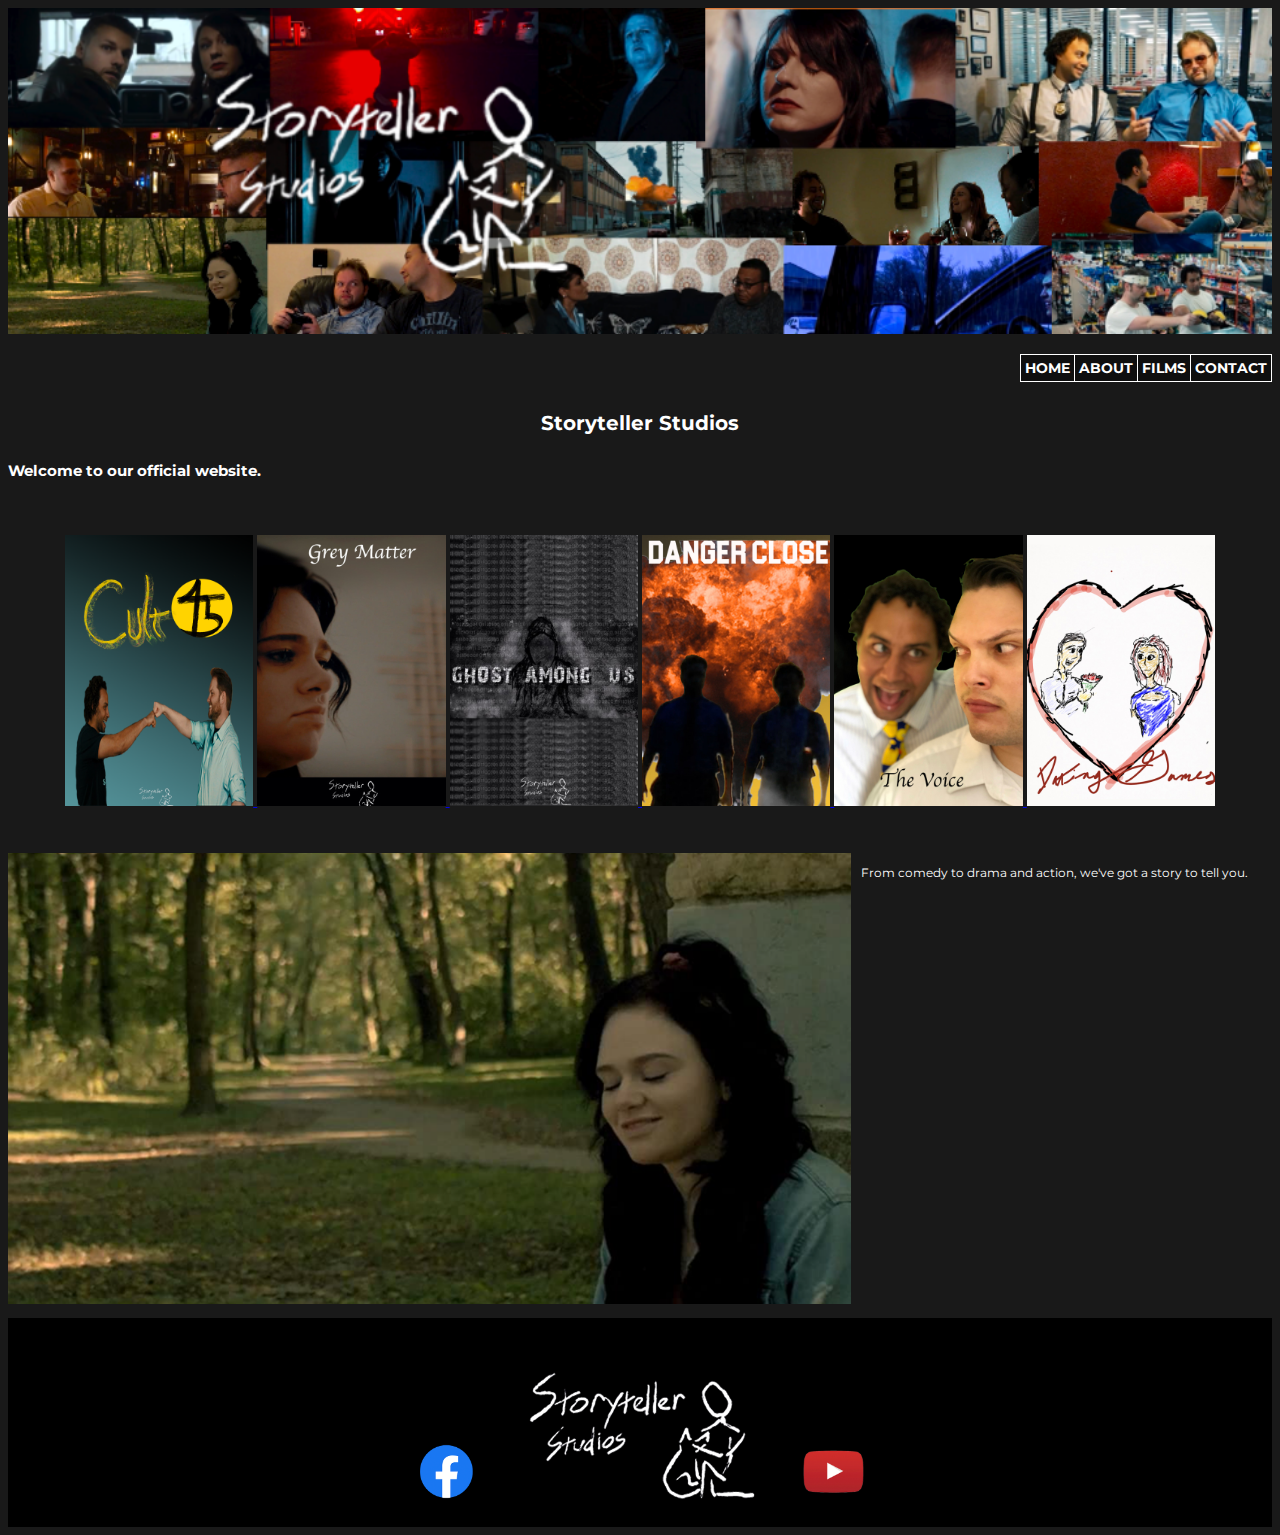
<file: index.html>
<!DOCTYPE html>
<html lang="en" dir="ltr">

  <head>
    <!-- CSS-->
    <link rel="stylesheet" href="css/style.css" />
    <!-- CSS-->
    <!-- JAVASCRIPT-->
  <script></script></script>
  <!-- JAVASCRIPT-->

    <title>Storyteller Studios</title>
    <link rel="shortcut icon" type="image/jpg" href="media/favicon_io/favicon.ico"/>

    <meta charset="UTF-8" />
    <meta name="description" content="official storyteller studios website" />
    <meta name="keywords" content="storyteller, storyteller studios, film, movies" />
    <meta name="author" content="Kurt Reynolds" />
    <meta name="viewport" content="width=device-width, initial-scale=1.0" />
    <style>
      @import url('https://fonts.googleapis.com/css2?family=Montserrat:wght@200&display=swap');
    </style>

  </head>


  <body>

    <div id="grid-container">

     <div class="banner">
      <img class="top-banner" src="media/common/banner.png" alt="storyteller-banner-logo">
     </div>

     <div class="nav-menu">
      <ul>
        <li><a href="index.html">Home</a></li>
        <li><a href="pages/about.html">About</a></li>
        <li><a href="pages/films.html">Films</a></li>
        <li><a href="pages/contact.html">Contact</a></li>
      </ul>
     </div>

     <div class="page-id">
       <h1>Storyteller Studios</h1>
     </div>

     <div class="intro-text">
       <h2>Welcome to our official website.</h2>
     </div>

     <div class="film-covers">
      <a href="https://youtu.be/iOOBBmYQePA" target="_blank"><img class="cover-image" src="media/filmCovers/coverCult45.png" alt="movie-cover-cult-45"> 
      <a href="https://youtu.be/V40cWzIvce0" target="_blank"> <img class="cover-image" src="media/filmCovers/coverGreyMatter.jpg" alt="movie-cover-grey-matter"> </a>
      <a href="https://youtu.be/BNfjS1R8FBQ" target="_blank"><img class="cover-image" src="media/filmCovers/coverGhostAmongUs.jpg" alt="movie-cover-ghost-among-us"> </a>
      <a href="https://youtu.be/HfQrUUEEdiw" target="_blank"><img class="cover-image" src="media/filmCovers/coverDangerClose.jpg" alt="movie-cover-the-voice"> </a>
      <a href="https://youtu.be/7DCV7BeZjys" target="_blank"><img class="cover-image" src="media/filmCovers/coverTheVoice.jpg" alt="movie-cover-the-voice"> </a>
      <a href="https://youtu.be/PnvhQieRU4Y" target="_blank"><img class="cover-image" src="media//filmCovers/coverDatingGames.jpg" alt="movie-cover-dating-games"> </a>
     </div>

    <!--IMAGE SLIDER-->
      <div id="slider">
        <div class="img-box">
            <img class="slider-images" src="media/stills/grey-park.png" alt="grey-matter-still">
            <img class="slider-images" src="media//stills/ghost-jeep.png" alt="ghost-jeep">
            <img class="slider-images" src="media/stills/ghost-creator.png"alt="ghost-creator">
            <img class="slider-images" src="media//stills/grey-ambulance.png" alt="grey-ambulance">
            <img class="slider-images" src="media/stills/grey-park.png" alt="grey-park">
          </div>
      </div>
    <!--IMAGE SLIDER-->

  <div class="text-box-1">
    <p>From comedy to drama and action, we've got a story to tell you.</p>
  </div>

  </div>

  <footer>
    <div class="footer-area">
      <a href="https://www.facebook.com/storytellerstudiofilms" target="_blank"><img class="FaceBookIcon" src="media//icons/facebookicon400x325.png" alt="facebook-icon"></a>
      <img class="footer-image" src="media//icons/storytellericon400x325.png" alt="storyteller-logo">
      <a href="https://www.youtube.com/channel/UCLtX0Tm09hqLqae6LgRzziQ" target="_blank"><img class="YouTubeIcon" src="media/icons/youtubeicon400x325.png" alt="youtube-icon"></a>
  </div>
  </footer>



  </body>
  </html>
</file>
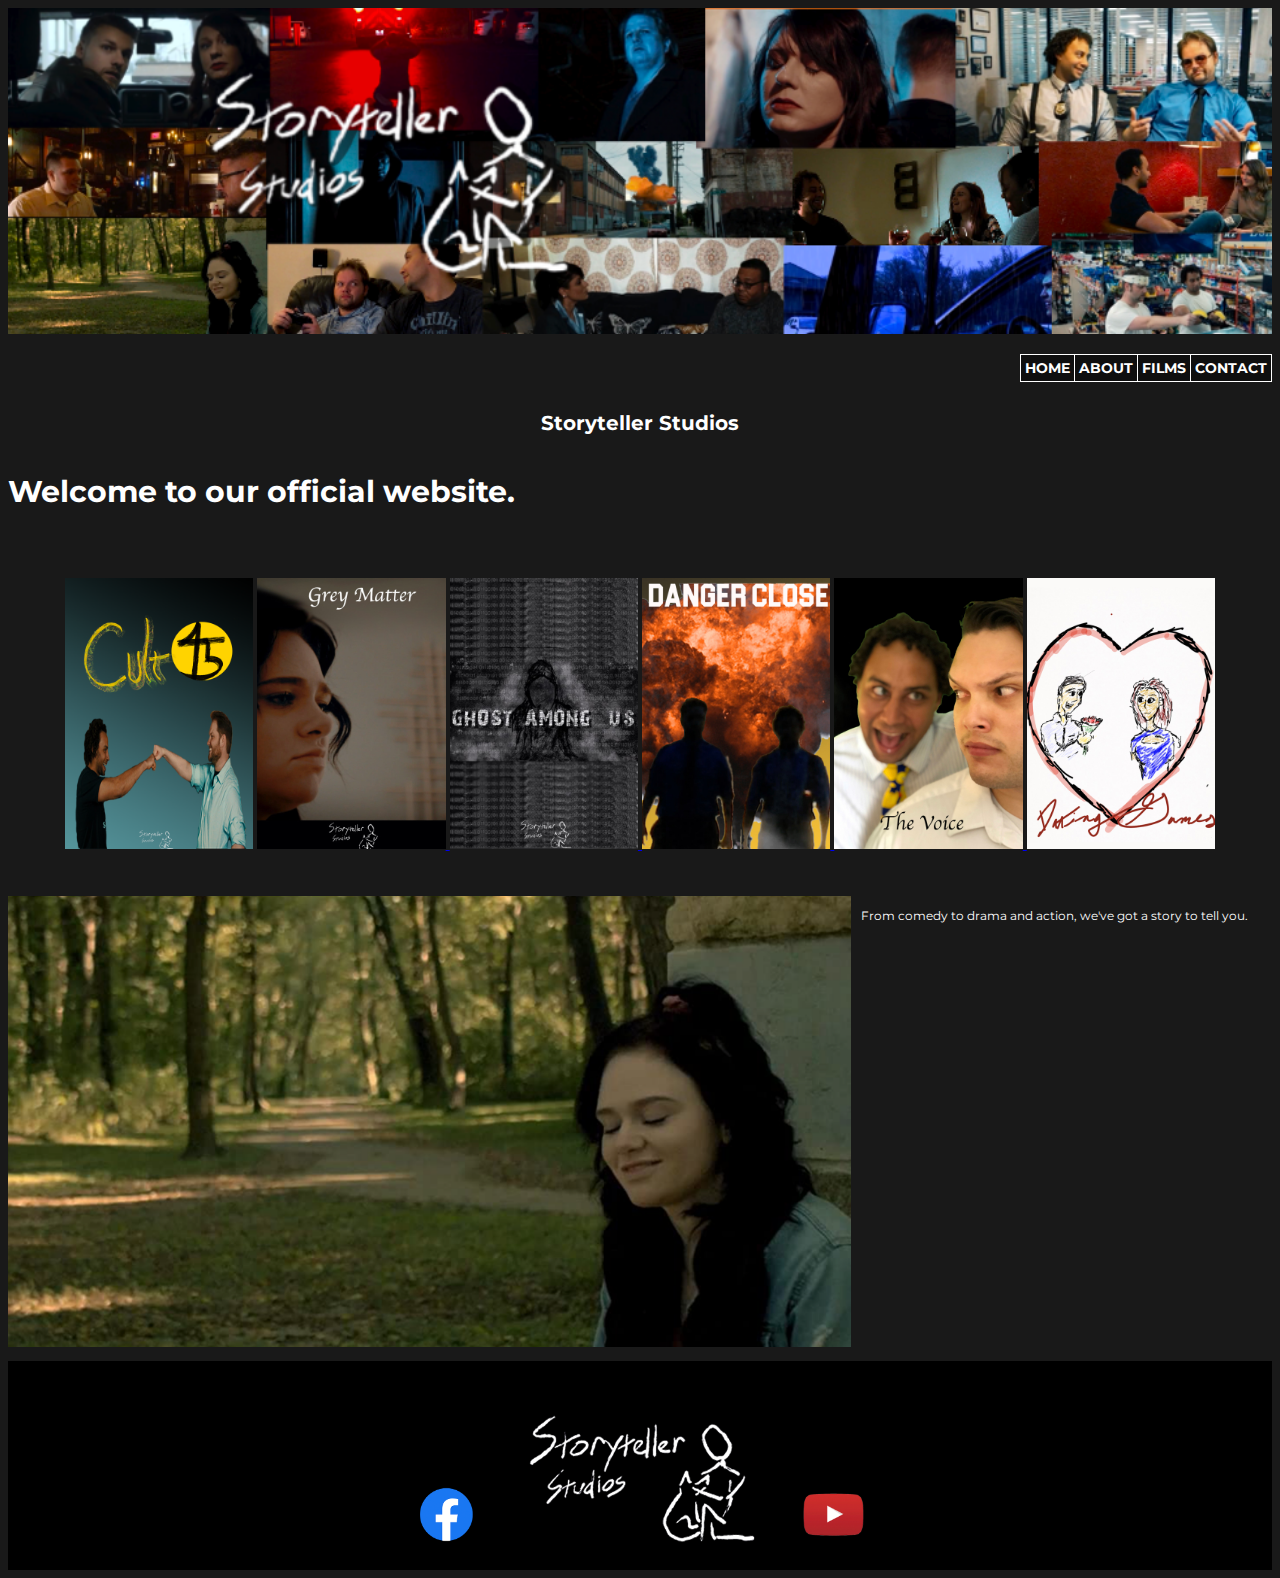
<file: indexPractice.html>
<!DOCTYPE html>
<html lang="en" dir="ltr">

  <head>
    <!-- CSS-->
    <link rel="stylesheet" href="../css/stylePractice.css" />
    <!-- CSS-->
    <!-- JAVASCRIPT-->
  <script></script></script>
  <!-- JAVASCRIPT-->

    <title>Storyteller Studios</title>

    <meta charset="UTF-8" />
    <meta name="description" content="official storyteller studios website" />
    <meta name="keywords" content="storyteller, storyteller studios, film, movies" />
    <meta name="author" content="Kurt Reynolds" />
    <meta name="viewport" content="width=device-width, initial-scale=1.0" />
    <style>
      @import url('https://fonts.googleapis.com/css2?family=Montserrat:wght@200&display=swap');
    </style>

  </head>


<body>

  <div id="grid-container">
  
   <div class="banner">
    <img class="top-banner" src="media/common/banner.png" alt="storyteller-banner-logo">
   </div>

   <div class="nav-menu">
    <ul>
      <li><a href="index.html">Home</a></li>  
      <li><a href="pages/about.html">About</a></li>  
      <li><a href="pages/films.html">Films</a></li>
      <li><a href="pages/contact.html">Contact</a></li>  
    </ul>
   </div>

   <div class="page-id">
     <h1>Storyteller Studios</h1>
   </div>

   <div class="intro-text">
     <h2>Welcome to our official website.</h2>
   </div>

   <div class="film-covers">
    <img class="cover-image" src="media/filmCovers/coverCult45.png" alt="movie-cover-cult-45">
    <a href="https://youtu.be/V40cWzIvce0" target="_blank"> <img class="cover-image" src="media/filmCovers/coverGreyMatter.jpg" alt="movie-cover-grey-matter"> </a>
    <a href="https://youtu.be/BNfjS1R8FBQ" target="_blank"><img class="cover-image" src="media/filmCovers/coverGhostAmongUs.jpg" alt="movie-cover-ghost-among-us"> </a>
    <a href="https://youtu.be/HfQrUUEEdiw" target="_blank"><img class="cover-image" src="media/filmCovers/coverDangerClose.jpg" alt="movie-cover-the-voice"> </a>
    <a href="https://youtu.be/7DCV7BeZjys" target="_blank"><img class="cover-image" src="media/filmCovers/coverTheVoice.jpg" alt="movie-cover-the-voice"> </a>
    <a href="https://youtu.be/PnvhQieRU4Y" target="_blank"><img class="cover-image" src="media//filmCovers/coverDatingGames.jpg" alt="movie-cover-dating-games"> </a>
   </div>

  <!--IMAGE SLIDER-->
    <div id="slider">
      <div class="img-box">
          <img class="slider-images" src="media/stills/grey-park.png" alt="grey-matter-still">
          <img class="slider-images" src="media//stills/ghost-jeep.png" alt="ghost-jeep">
          <img class="slider-images" src="media/stills/ghost-creator.png"alt="ghost-creator">
          <img class="slider-images" src="media//stills/grey-ambulance.png" alt="grey-ambulance">
          <img class="slider-images" src="media/stills/grey-park.png" alt="grey-park">
        </div>
    </div>
  <!--IMAGE SLIDER-->

<div class="text-box-1">
  <p>From comedy to drama and action, we've got a story to tell you.</p>
</div>

</div>

<footer>
  <div class="footer-area">
    <a href="https://www.facebook.com/storytellerstudiofilms" target="_blank"><img class="FaceBookIcon" src="media//icons/facebookicon400x325.png" alt="facebook-icon"></a>
    <img class="footer-image" src="media//icons/storytellericon400x325.png" alt="storyteller-logo">
    <a href="https://www.youtube.com/channel/UCLtX0Tm09hqLqae6LgRzziQ" target="_blank"><img class="YouTubeIcon" src="media/icons/youtubeicon400x325.png" alt="youtube-icon"></a>
</div>
</footer>



</body>
</html>
</file>
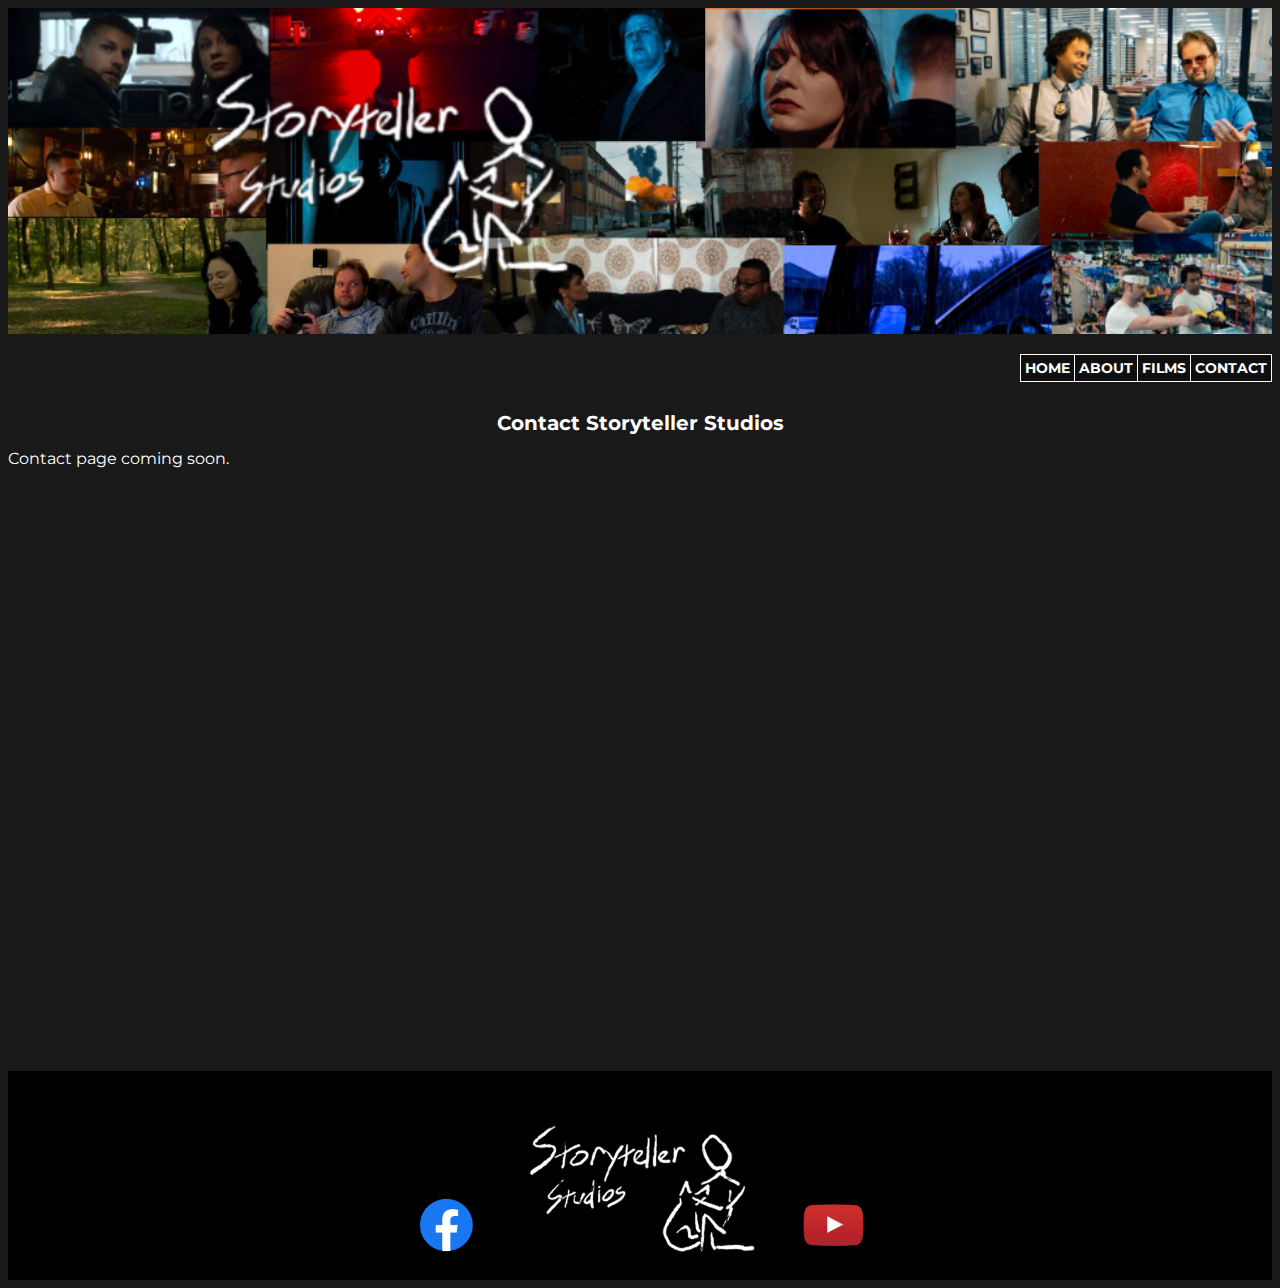
<file: pages/contact.html>
<!DOCTYPE html>
<html lang="en" dir="ltr">

  <head>
    <!-- CSS-->
    <link rel="stylesheet" href="../css/style.css" />
    <!-- CSS-->
    <!-- JAVASCRIPT-->
  <script></script></script>
  <!-- JAVASCRIPT-->

    <title></title>

    <meta charset="UTF-8" />
    <meta name="description" content="official storyteller studios website" />
    <meta name="keywords" content="storyteller, storyteller studios, film, movies" />
    <meta name="author" content="Kurt Reynolds" />
    <meta name="viewport" content="width=device-width, initial-scale=1.0" />
    <style>
      @import url('https://fonts.googleapis.com/css2?family=Montserrat:wght@200&display=swap');
    </style>

  </head>


<body>

  <div id="grid-container-contact">
  
   <div class="banner">
    <img class="top-banner" src="../media/common/banner.png" alt="storyteller-banner-logo">
   </div>

   <div class="nav-menu">
    <ul>
      <li><a href="../index.html">Home</a></li>  
      <li><a href="about.html">About</a></li>  
      <li><a href="films.html">Films</a></li>
      <li><a href="contact.html">Contact</a></li>  
    </ul>
   </div>

   <div class="page-id">
     <h1>Contact Storyteller Studios</h1>
   </div>
<!-- ADD BODY CONTENT BELOW HERE-->
  

Contact page coming soon.



</div>
<!-- ADD BODY CONTENT ABOVE HERE-->
<footer>
  <div class="footer-area">
    <a href="https://www.facebook.com/storytellerstudiofilms" target="_blank"><img class="FaceBookIcon" src="../media//icons/facebookicon400x325.png" alt="facebook-icon"></a>
    <img class="footer-image" src="../media//icons/storytellericon400x325.png" alt="storyteller-logo">
    <a href="https://www.youtube.com/channel/UCLtX0Tm09hqLqae6LgRzziQ" target="_blank"><img class="YouTubeIcon" src="../media/icons/youtubeicon400x325.png" alt="youtube-icon"></a>
</div>
</footer>



</body>
</html>
</file>
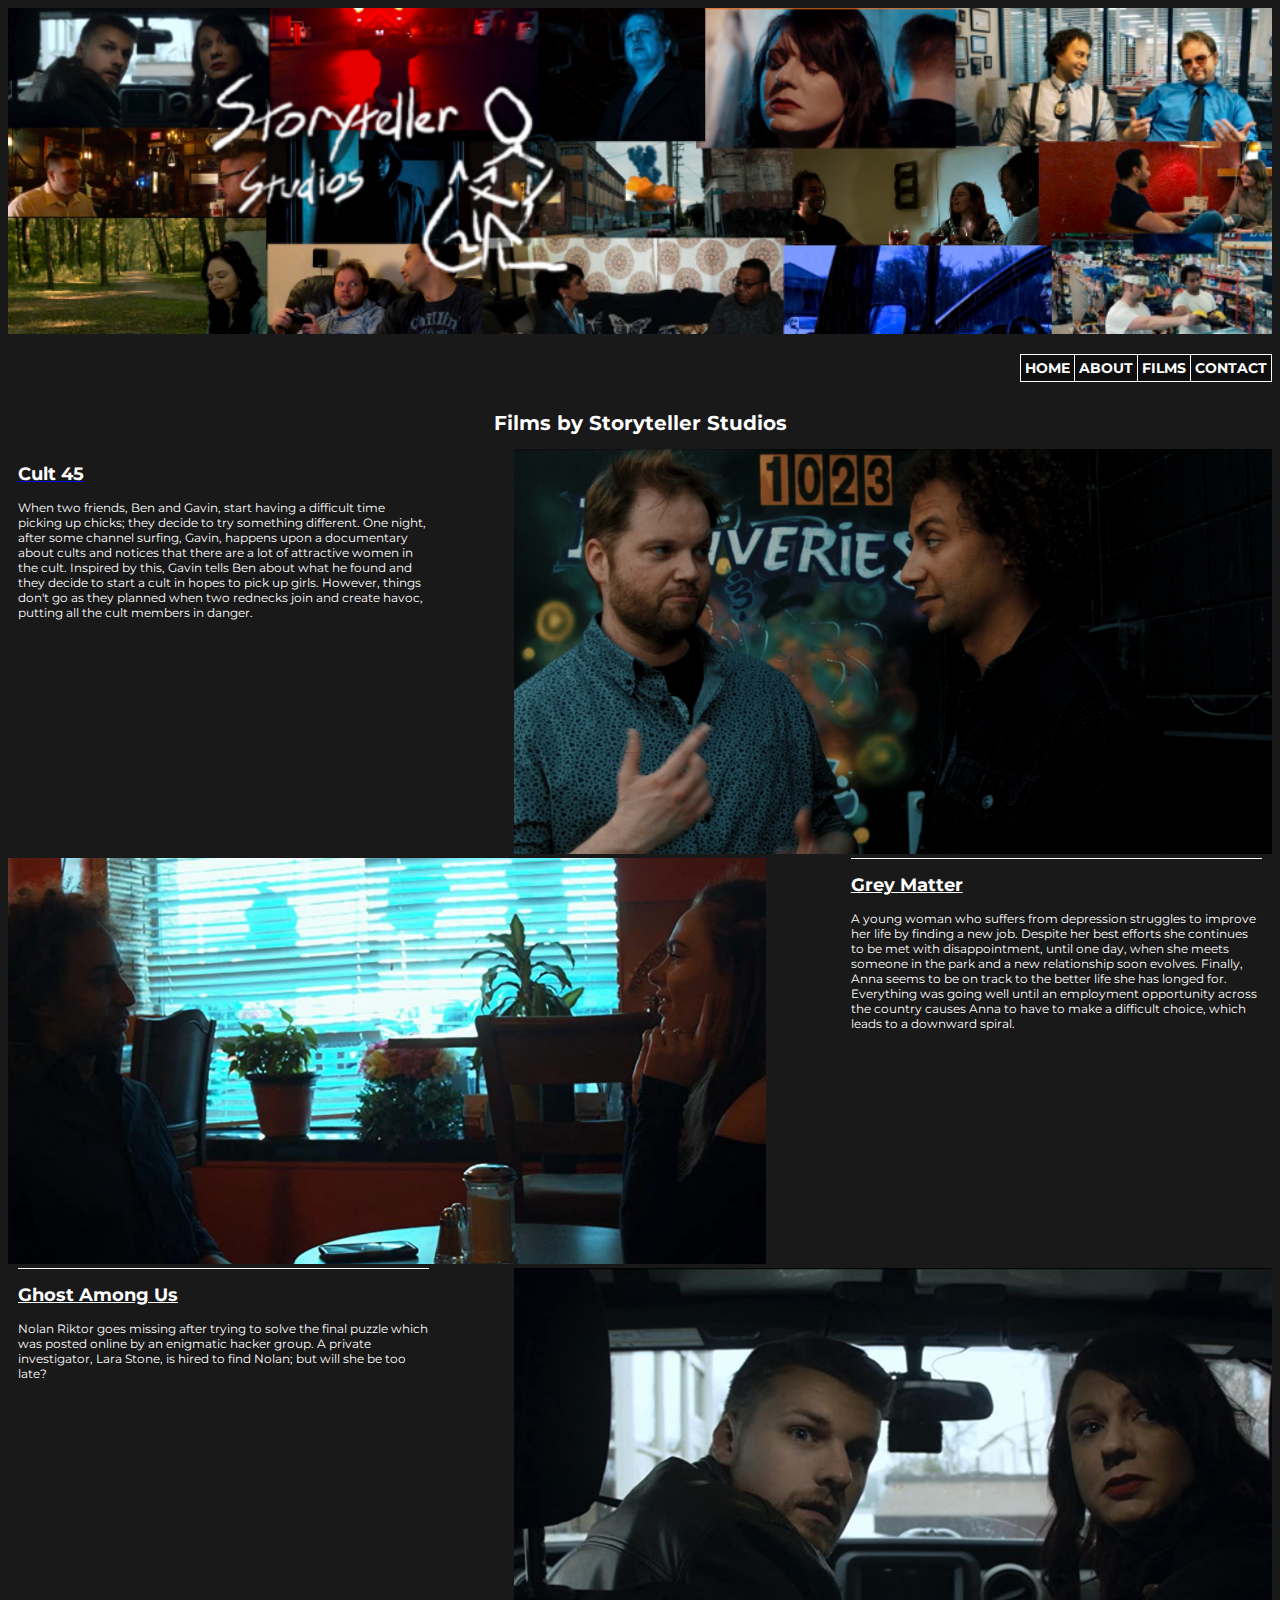
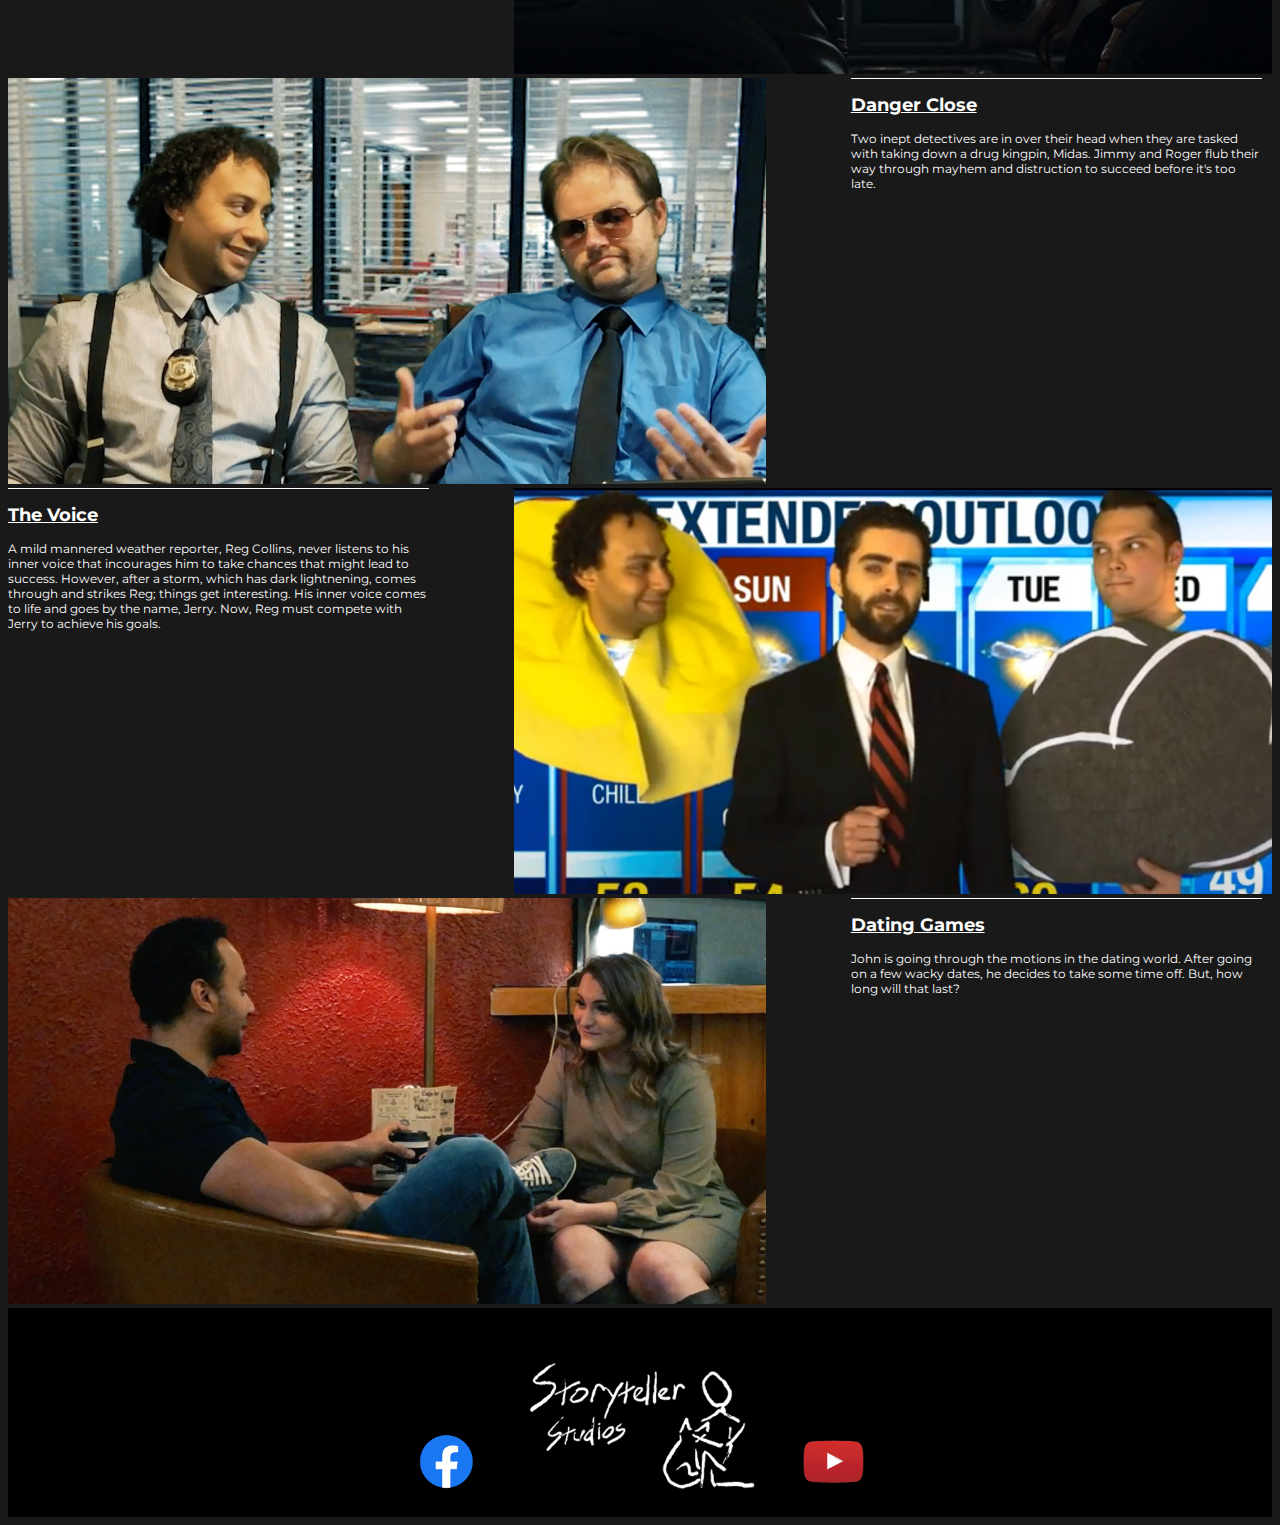
<file: pages/films.html>
<!DOCTYPE html>
<html lang="en" dir="ltr">

  <head>
    <!-- CSS-->
    <link rel="stylesheet" href="../css/style.css" />
    <!-- CSS-->
    <!-- JAVASCRIPT-->
  <script></script>
  <!-- JAVASCRIPT-->

    <title></title>

    <meta charset="UTF-8" />
    <meta name="description" content="official storyteller studios website" />
    <meta name="keywords" content="storyteller, storyteller studios, film, movies" />
    <meta name="author" content="Kurt Reynolds" />
    <meta name="viewport" content="width=device-width, initial-scale=1.0" />
    <style>
      @import url('https://fonts.googleapis.com/css2?family=Montserrat:wght@200&display=swap');
    </style>

  </head>


<body>

  <div id="grid-container-films">

   <div class="banner">
    <img class="top-banner" src="../media/common/banner.png" alt="storyteller-banner-logo">
   </div>

   <div class="nav-menu">
    <ul>
      <li><a href="../index.html">Home</a></li>
      <li><a href="about.html">About</a></li>
      <li><a href="films.html">Films</a></li>
      <li><a href="contact.html">Contact</a></li>
    </ul>
   </div>

   <div class="page-id">
     <h1>Films by Storyteller Studios</h1>
   </div>
<!-- ADD BODY CONTENT BELOW HERE-->

<div class="cult-45">
  <a href="https://youtu.be/iGTTaOQ0Dvs" target="_blank">
 <h2>Cult 45</h2>
</a>
  <p>
    When two friends, Ben and Gavin, start having a difficult time picking
    up chicks; they decide to try something different. One night, after some
    channel surfing, Gavin, happens upon a documentary about cults and notices
    that there are a lot of attractive women in the cult. Inspired by this,
    Gavin tells Ben about what he found and they decide to start a cult
    in hopes to pick up girls. However, things don't go as they planned
    when two rednecks join and create havoc, putting all the cult members
    in danger.
  </p>
</div>

<div class="cult-45-img">
  <img class="stills" src="../media/stills/benGavinC45.png" alt="ben and gavin in cult 45 film">
</div>

<div class="grey-matter">
  <a href="https://youtu.be/V40cWzIvce0" target="_blank">
    <h2>Grey Matter</h2>
  </a>
  <p>A young woman who suffers from depression struggles to
    improve her life by finding a new job. Despite her best
    efforts she continues to be met with disappointment, until
    one day, when she meets someone in the park and a new
    relationship soon evolves. Finally, Anna seems to be on
    track to the better life she has longed for. Everything was
    going well until an employment opportunity across the country
    causes Anna to have to make a difficult choice, which leads to
    a downward spiral.</p>
</div>

<div class="grey-matter-img">
  <img class="stills" src="../media/stills/grey-date.png" alt="image from date scene in grey matter">
</div>


<div class="ghost-among-us">
  <a href="https://youtu.be/BNfjS1R8FBQ" target="_blank">
    <h2>Ghost Among Us</h2>
  </a>
  <p>Nolan Riktor goes missing after trying to solve the final
    puzzle which was posted online by an enigmatic hacker group.
    A private investigator, Lara Stone, is hired to find Nolan;
    but will she be too late?</p>
</div>

<div class="ghost-among-us-img">
  <img class="stills" src="../media/stills/ghost-jeep.png" alt="image of two people in jeep from ghost amont us">
</div>


<div class="danger-close">
  <a href="https://youtu.be/HfQrUUEEdiw" target="_blank">
    <h2>Danger Close</h2>
  </a>
  <p>Two inept detectives are in over their head when they
    are tasked with taking down a drug kingpin, Midas. Jimmy and
    Roger flub their way through mayhem and distruction to succeed
    before it's too late.
  </p>
</div>

<div class="danger-close-img">
  <img class="stills" src="../media/stills/danger-detectives.png" alt="image of the detectives from danger close">
</div>

<div class="the-voice">
  <a href="https://youtu.be/7DCV7BeZjys" target="_blank">
    <h2>The Voice</h2>
  </a>
  <p>
    A mild mannered weather reporter, Reg Collins, never listens to his
    inner voice that incourages him to take chances that might lead to success.
    However, after a storm, which has dark lightnening, comes through and strikes
    Reg; things get interesting. His inner voice comes to life and goes by the name,
    Jerry. Now, Reg must compete with Jerry to achieve his goals.
  </p>
</div>

<div class="the-voice-img">
  <img class="stills" src="../media/stills/the-voice-weather.png" alt="image from the voice weather report">
</div>

<div class="dating-games">
  <a href="https://youtu.be/PnvhQieRU4Y" target="_blank">
    <h2>Dating Games</h2>
    </a>
  <p>
    John is going through the motions in the dating world. After going on a few
    wacky dates, he decides to take some time off. But, how long will that last?
  </p>
</div>

<div class="dating-games-img">
  <img class="stills" src="../media/stills/dating-date.png" alt="image from dating games people on date">
</div>


</div>
<!-- ADD BODY CONTENT ABOVE HERE-->


<footer>
  <div class="footer-area">
    <a href="https://www.facebook.com/storytellerstudiofilms" target="_blank"><img class="FaceBookIcon" src="../media//icons/facebookicon400x325.png" alt="facebook-icon"></a>
    <img class="footer-image" src="../media//icons/storytellericon400x325.png" alt="storyteller-logo">
    <a href="https://www.youtube.com/channel/UCLtX0Tm09hqLqae6LgRzziQ" target="_blank"><img class="YouTubeIcon" src="../media/icons/youtubeicon400x325.png" alt="youtube-icon"></a>
</div>
</footer>



</body>
</html>
</file>
<file: css/style.css>
body{
  background-color: rgba(0, 0, 0, .9);
  color:#fff;
  font-style: normal;
  font-family: 'Montserrat', sans-serif;
}

href {
  color: white;
  font-weight: bolder;
}

h2 {
  color: white;
  font-weight: bolder;
}

/* ------------------- BEGIN STYLE FOR INDEX PAGE ------------- */

                        /* START MOBILE LAYOUT INDEX PAGE */
#grid-container {
  display:grid;
  max-height: 100%;
  grid-template-columns: 1fr;
  grid-template-rows: 1fr .3fr .3fr;
  grid-template-areas:
  "banner" /* 1 */
  "nav-menu" /* 2 */
  "page-id" /* 3 */
  "intro-text"
  "film-covers"
  "text-box-1"
  "footer-area"
}

.banner {
grid-area: banner;
max-width: 100%;
display: inline-block;
}

.top-banner {
max-width: 100%;
}


.nav-menu {
grid-area: nav-menu;
margin-top: 0px;
text-align: end;
/* background-color: rgb(169, 162, 233);
border: solid rgb(240, 236, 4) 3px; */
}

.nav-menu ul {
list-style: none;
bottom:0px;
}

.nav-menu li {
display: inline-block;
}

.nav-menu a {
text-decoration:none;
color:#ffffff;
display:block;
text-transform:uppercase;
margin-top:0px;
padding:4px;
margin-left: -5px;
font-weight:bold;
text-align:center;
font-size:14px;
border: solid #fff 1px;
background-color: rgba(0, 0, 0, 0.4);
}

.nav-menu a:hover {
background: #9b9ca7;
}

.page-id {
grid-area: page-id;
font-size: 10px;
}

.intro-text {
grid-area: intro-text;
text-align: left;
font-size: 9px;
}

.film-covers{
grid-area:film-covers;
max-width:auto;
text-align: center;
padding: 4px;
margin:auto;
}

.cover-image {
max-width:30%;
display:inline-block;
text-align: center;
}


#slider {
display:none;
grid-area:slider;
overflow: hidden;
}

#slider .img-box {
position: relative;
width:500%;
margin:0;
left:0;
animation: 20s slider infinite;
}

#slider .img-box img {
width: 20%;
float: left;
}

@keyframes slider {
0% {
  left: 0;
}
20% {
  left: 0;
}
25% {
  left: -100%;
}
45% {
  left: -100%;
}
50% {
  left: -200%;
}
70% {
  left: -200%;
}
75% {
  left: -300%;
}
95% {
  left: -300%;
}
100% {
  left: -400%;
}
}

.slider-images{
width:100%;
}

.text-box-1 {
grid-area: text-box-1;
margin-left: 10px;
font-size: 9px;
}

/* --- FOOTER ---*/
.footer-area{
text-align: center;
max-width: 100%;
margin-bottom: 0px;
background-color: #000000;
}

.FaceBookIcon{
max-width:10%;
}

.footer-image{
max-width:20%;
}

.YouTubeIcon{
max-width:10%;
}
                          /* END MOBILE LAYOUT FOR INDEX PAGE */

@media all and (min-width: 700px) {
#grid-container {
  display:grid;
  grid-template-columns: 1fr 1fr 1fr;
  grid-template-rows: 0.4fr 0.1fr 0.05fr 0.01fr 0.8fr 1fr 0.03fr;
  grid-template-areas:
  "banner banner banner" /* 1 */
  "nav-menu nav-menu nav-menu" /* 2 */
  "page-id page-id page-id" /* 3 */
  "intro-text intro-text intro-text" /* 4 */
  "film-covers film-covers film-covers" /* 5 */
  "slider slider text-box-1" /* 6 */
  "footer-area footer-area footer-area" /* 7 */

}

.banner {
 grid-area: banner;
 max-width: 100%;
}

.top-banner {
  width:100%;
  object-fit: cover;
}


.nav-menu {
  grid-area: nav-menu;
  margin-top: 0px;
  text-align: end;
}

.nav-menu ul {
list-style: none;
bottom:0px;
}

.nav-menu li {
display: inline-block;
}

.nav-menu a {
text-decoration:none;
color:#ffffff;
display:block;
text-transform:uppercase;
margin-top:0px;
padding:4px;
margin-left: -5px;
font-weight:bold;
text-align:center;
font-size:14px;
border: solid #fff 1px;
background-color: rgba(0, 0, 0, 0.4);
}

.nav-menu a:hover {
background: #9b9ca7;
}


.page-id {
grid-area: page-id;
text-align: center;
}

.intro-text {
    grid-area: intro-text;
    text-align: left;
    font-size: 10px;
}


.film-covers{
  grid-area:film-covers;
  max-width:auto;
  text-align: center;
  padding: 4px;
  margin:auto;
}

.cover-image {
  max-width:15%;
  display:inline-block;
  text-align: center;
  transition: 0.5s;
}

.cover-image:hover {
  transform: scale(1.3);
}

#slider {
  grid-area:slider;
  display:inline-block;
  overflow: hidden;
}

#slider .img-box {
  position: relative;
  width:500%;
  margin:0;
  left:0;
  animation: 20s slider infinite;
}

#slider .img-box img {
  width: 20%;
  float: left;
}

@keyframes slider {
  0% {
    left: 0;
  }
  20% {
    left: 0;
  }
  25% {
    left: -100%;
  }
  45% {
    left: -100%;
  }
  50% {
    left: -200%;
  }
  70% {
    left: -200%;
  }
  75% {
    left: -300%;
  }
  95% {
    left: -300%;
  }
  100% {
    left: -400%;
  }
}

.slider-images{
  width:100%;
}


.text-box-1 {
  grid-area: text-box-1;
  margin-left: 10px;
  font-size: 12px;
}


/* --- FOOTER ---*/
.footer-area{
text-align: center;
max-width: 100%;
background-color: #000000;
}

.FaceBookIcon{
max-width:10%;
}

.footer-image{
max-width:20%;
}

.YouTubeIcon{
max-width:10%;
}

}




/* ------------------- END STYLE FOR INDEX PAGE ------------- */




/* ------------------- BEGIN STYLE FOR ABOUT PAGE ------------- */


#grid-container-about {
  display:grid;
  grid-template-columns: 1fr 1fr 1fr;
  grid-template-rows: 0.4fr 0.1fr 0.05fr 0.01fr 0.8fr 0.1fr 0.03fr;
  grid-template-areas:
  "banner banner banner" /* 1 */
  "nav-menu nav-menu nav-menu" /* 2 */
  "page-id page-id page-id" /* 3 */
  "about-text about-text about-text" /* 4 */
  "image-gallery image-gallery image-gallery" /* 5 */
  "photo-credits photo-credits photo-credits" /* 6 */
  "footer-area footer-area footer-area" /* 7 */

}

.about-text {
  grid-area: about-text;
  text-align: left;
  border-bottom: solid 1px #ffffff;
  /* border: solid rgb(155, 5, 168) 3px;
  background-color: #888; */
}

.image-gallery {
  grid-area: image-gallery;
  display: inline-block;
  text-align: center;
  margin-top: 20px;
  border-bottom: solid 1px #ffffff;
}

.img-ls {
  max-width: 23%;
}

.img-p {
  max-width:23%;
}

.img-ls:hover {
  transform: scale(1.6);
}

.img-p:hover {
  transform: scale(1.6);
}

.photo-credits {
  grid-area: photo credits;
  text-align: center;
}

 /* ------------------- END STYLE FOR ABOUT PAGE ------------- */




 /* ------------------- BEGIN STYLE FOR FILMS PAGE ------------- */

                            /* BEGIN MOBILE LAYOUT */
  #grid-container-films {
    display:grid;
    grid-template-columns: 1fr;
    grid-template-rows: 1fr .3fr .3fr;
    grid-template-areas:
    "banner" /* 1 */
    "nav-menu" /* 2 */
    "page-id" /* 3 */
    "cult-45"
    "cult-45-img"
    "grey-matter"
    "grey-matter-img"
    "ghost-among-us"
    "ghost-among-us-img"
    "danger-close"
    "danger-close-img"
    "the-voice"
    "the-voice-img"
    "dating-games"
    "dating-games-img"
    "footer-area"
  }

.banner {
  grid-area: banner;
  max-width: 100%;
  display: inline-block;
}

.top-banner {
  max-width: 100%;
}


.nav-menu {
  grid-area: nav-menu;
  margin-top: 0px;
  text-align: end;
  /* background-color: rgb(169, 162, 233);
  border: solid rgb(240, 236, 4) 3px; */
}

.nav-menu ul {
list-style: none;
bottom:0px;
}

.nav-menu li {
display: inline-block;
}

.nav-menu a {
text-decoration:none;
color:#ffffff;
display:block;
text-transform:uppercase;
margin-top:0px;
padding:4px;
margin-left: -5px;
font-weight:bold;
text-align:center;
font-size:14px;
border: solid #fff 1px;
background-color: rgba(0, 0, 0, 0.4);
}

.nav-menu a:hover {
background: #9b9ca7;
}

.page-id {
  grid-area: page-id;
  font-size: 10px;
}

.stills {
  max-width: 100%;
}

.cult-45 {
  grid-area: cult-45;
  font-size: 9px;
  color:#ffffff;
}

.cult-45-img {
  grid-area: cult-45-img;
  text-align: center;
}

.grey-matter {
  grid-area: grey-matter;
  font-size: 9px;
  color:#ffffff;
  border-top: 1px solid #ffffff;
}

.grey-matter-img {
  grid-area: grey-matter-img;
  text-align: center;
}

.ghost-among-us {
  grid-area: ghost-among-us;
  font-size: 9px;
  color:#ffffff;
  border-top: 1px solid #ffffff;
}

.ghost-among-us-img {
  grid-area: ghost-among-us-img;
  text-align: center;
}

.danger-close {
  grid-area: danger-close;
  font-size: 9px;
  color:#ffffff;
  border-top: 1px solid #ffffff;
}

.danger-close-img {
  grid-area: danger-close-img;
  text-align: center;
}

.the-voice {
  grid-area: the-voice;
  font-size: 9px;
  color:#ffffff;
  border-top: 1px solid #ffffff;
}

.the-voice-img {
  grid-area: the-voice-img;
  text-align: center;
}

.dating-games {
  grid-area: dating-games;
  font-size: 9px;
  color:#ffffff;
  border-top: 1px solid #ffffff;
}

.dating-games-img {
  grid-area: dating-games-img;
  text-align: center;
}

/* --- FOOTER ---*/
.footer-area{
  text-align: center;
  max-width: 100%;
  margin-bottom: 0px;
  background-color: #000000;
  /* border: solid rgb(17, 247, 9) 3px; */
 }

 .FaceBookIcon{
  max-width:10%;
 }

 .footer-image{
  max-width:20%;
 }

 .YouTubeIcon{
  max-width:10%;
 }
                                            /* END MOBILE LAYOUT */


@media all and (min-width: 700px) {

  #grid-container-films {
    display:grid;
    grid-template-columns: 1fr 1fr 1fr;
    grid-template-rows: 0.4fr 0.1fr 0.05fr 0.01fr 0.01fr 1fr 0.03fr;
    grid-template-areas:
    "banner banner banner" /* 1 */
    "nav-menu nav-menu nav-menu" /* 2 */
    "page-id page-id page-id" /* 3 */
    "cult-45 cult-45-img cult-45-img" /* 4 */
    "grey-matter-img grey-matter-img grey-matter " /* 5 */
    "ghost-among-us ghost-among-us-img ghost-among-us-img" /* 6 */
    "danger-close-img danger-close-img danger-close" /* 7 */
    "the-voice the-voice-img the-voice-img" /* 8 */
    "dating-games-img dating-games-img dating-games" /* 9 */
    "footer-area footer-area footer-area" /* 10 */

  }

  .banner {
    grid-area: banner;
    max-width: 100%;
    /* border: solid #fff 3px; */
   }

   .top-banner {
     width:100%;
     object-fit: cover;
   }


.stills {
  max-width:90%;
}

.cult-45 {
  grid-area: cult-45;
  margin-left:10px;
  font-size: 12px;
  color:#ffffff;
}

.cult-45-img {
  grid-area: cult-45-img;
  text-align: right;
}

.grey-matter {
  grid-area: grey-matter;
  margin-right:10px;
  font-size: 12px;
  color:#ffffff;
}

.grey-matter h2 {
  color: #ffffff;
  text-decoration: underline;
  font-weight:bold;
}

.grey-matter-img {
  grid-area: grey-matter-img;
  text-align: left;
}

.ghost-among-us {
  grid-area: ghost-among-us;
  margin-left:10px;
  font-size: 12px;
  color:#ffffff;
}

.ghost-among-us h2 {
  color: #ffffff;
  text-decoration: underline;
  font-weight:bold;
}

.ghost-among-us-img {
  grid-area: ghost-among-us-img;
  text-align: right;
}

.danger-close {
  grid-area: danger-close;
  margin-right: 10px;
  font-size: 12px;
  color:#ffffff;
}

.danger-close h2 {
  color: #ffffff;
  text-decoration: underline;
  font-weight:bold;
}

.danger-close-img {
  grid-area: danger-close-img;
  text-align: left;
}

.the-voice {
  grid-area: the-voice;
  margin-left; 10px;
  font-size: 12px;
  color:#ffffff;
}

.the-voice h2 {
  color: #ffffff;
  text-decoration: underline;
  font-weight:bold;
}

.the-voice-img {
  grid-area: the-voice-img;
  text-align: right;
}

.dating-games {
  grid-area: dating-games;
  margin-right: 10px;
  font-size: 12px;
  color:#ffffff;
}

.dating-games h2 {
  color: #ffffff;
  text-decoration: underline;
  font-weight:bold;
}

.dating-games-img {
  grid-area: dating-games-img;
  text-align: left;
}

}


/* ------------------- END STYLE FOR FILMS PAGE ------------- */



/* ------------------- BEGIN STYLE FOR CONTACT PAGE ------------- */


#grid-container-contact {
  display:grid;
  grid-template-columns: 1fr 1fr 1fr;
  grid-template-rows: 0.4fr 0.1fr 0.05fr 0.01fr 0.8fr 1fr 0.03fr;
  grid-template-areas:
  "banner banner banner" /* 1 */
  "nav-menu nav-menu nav-menu" /* 2 */
  "page-id page-id page-id" /* 3 */
  "about-text about-text about-text" /* 4 */
  "film-covers film-covers film-covers" /* 5 */
  "slider slider text-box-1" /* 6 */
  "footer-area footer-area footer-area" /* 7 */

}
</file>
<file: css/stylePractice.css>
body{
    background-color: rgba(0, 0, 0, .9);
    color:#fff;
    font-style: normal;
    font-family: 'Montserrat', sans-serif;
  }

/* ------------------- BEGIN STYLE FOR INDEX PAGE ------------- */

                          /* START MOBILE LAYOUT INDEX PAGE */
  #grid-container {
    display:grid;
    max-height: 100%;
    grid-template-columns: 1fr;
    grid-template-rows: 1fr .3fr .3fr;
    grid-template-areas: 
    "banner" /* 1 */
    "nav-menu" /* 2 */
    "page-id" /* 3 */
    "intro-text"
    "film-covers"
    "text-box-1"
    "footer-area"
  }

.banner {
  grid-area: banner;
  max-width: 100%;
  display: inline-block;
}

.top-banner {
  max-width: 100%;
}


.nav-menu {
  grid-area: nav-menu;
  margin-top: 0px;
  text-align: end;
  /* background-color: rgb(169, 162, 233);
  border: solid rgb(240, 236, 4) 3px; */
}

.nav-menu ul {
list-style: none;
bottom:0px;
}

.nav-menu li {
display: inline-block;
}

.nav-menu a {
text-decoration:none;
color:#ffffff;
display:block;
text-transform:uppercase;
margin-top:0px;
padding:4px;
margin-left: -5px;
font-weight:bold;
text-align:center;
font-size:14px;
border: solid #fff 1px;
background-color: rgba(0, 0, 0, 0.4);
}

.nav-menu a:hover {
background: #9b9ca7;
}

.page-id {
  grid-area: page-id;
  font-size: 10px;
}

.intro-text {
  grid-area: intro-text;
  text-align: left;
  font-size: 9px;
}

.film-covers{
  grid-area:film-covers;
  max-width:auto;
  text-align: center;
  padding: 4px;
  margin:auto;
}

.cover-image {
  max-width:30%;
  display:inline-block;
  text-align: center;
}


#slider {
  display:none;
  grid-area:slider;
  overflow: hidden;
}

#slider .img-box {
  position: relative;
  width:500%;
  margin:0;
  left:0;
  animation: 20s slider infinite;
}

#slider .img-box img {
  width: 20%;
  float: left;
}

@keyframes slider {
  0% {
    left: 0;
  }
  20% {
    left: 0;
  }
  25% {
    left: -100%;
  }
  45% {
    left: -100%;
  }
  50% {
    left: -200%;
  }
  70% {
    left: -200%;
  }
  75% {
    left: -300%;
  }
  95% {
    left: -300%;
  }
  100% {
    left: -400%;
  }
}

.slider-images{
  width:100%;
}

.text-box-1 {
  grid-area: text-box-1;
  margin-left: 10px;
  font-size: 9px;
}

/* --- FOOTER ---*/
.footer-area{
  text-align: center;
  max-width: 100%;
  margin-bottom: 0px;
  background-color: #000000;
 }
 
 .FaceBookIcon{
  max-width:10%;
 }
 
 .footer-image{
  max-width:20%;
 }
 
 .YouTubeIcon{
  max-width:10%;
 }
                            /* END MOBILE LAYOUT FOR INDEX PAGE */
  
@media all and (min-width: 700px) {
  #grid-container {
    display:grid;
    grid-template-columns: 1fr 1fr 1fr;
    grid-template-rows: 0.4fr 0.1fr 0.05fr 0.01fr 0.8fr 1fr 0.03fr;
    grid-template-areas: 
    "banner banner banner" /* 1 */
    "nav-menu nav-menu nav-menu" /* 2 */
    "page-id page-id page-id" /* 3 */
    "intro-text intro-text intro-text" /* 4 */
    "film-covers film-covers film-covers" /* 5 */
    "slider slider text-box-1" /* 6 */
    "footer-area footer-area footer-area" /* 7 */
  
  }
  /* ---- START TOP SECTION: BANNER & NAV MENU ------- */
  .banner {
   grid-area: banner;
   max-width: 100%;
  }
  
  .top-banner {
    width:100%;
    object-fit: cover;
  }
  
  
  .nav-menu {
    grid-area: nav-menu;
    margin-top: 0px;
    text-align: end;
  }
  
  .nav-menu ul {
  list-style: none;
  bottom:0px;
  }
  
  .nav-menu li {
  display: inline-block;
  }
  
  .nav-menu a {
  text-decoration:none;
  color:#ffffff;
  display:block;
  text-transform:uppercase;
  margin-top:0px;
  padding:4px;
  margin-left: -5px;
  font-weight:bold;
  text-align:center;
  font-size:14px;
  border: solid #fff 1px;
  background-color: rgba(0, 0, 0, 0.4);
  }
  
  .nav-menu a:hover {
  background: #9b9ca7;
  }
  /* ---- END TOP SECTION: BANNER & NAV MENU ------- */
  
  /* ------------- START CONTENT ON INDEX PAGE ----------- */
  
  .page-id {
  grid-area: page-id;
  text-align: center;
  }
  
  .intro-text {
      grid-area: intro-text;
      text-align: left;
      font-size: 20px;
  }
  
  
  .film-covers{
    grid-area:film-covers;
    max-width:auto;
    text-align: center;
    padding: 4px;
    margin:auto;
  }
  
  .cover-image {
    max-width:15%;
    display:inline-block;
    text-align: center;
    transition: 0.5s;
  }
  
  .cover-image:hover {
    transform: scale(1.3);
  }
  
  #slider {
    grid-area:slider;
    display:inline-block;
    overflow: hidden;
  }
  
  #slider .img-box {
    position: relative;
    width:500%;
    margin:0;
    left:0;
    animation: 20s slider infinite;
  }
  
  #slider .img-box img {
    width: 20%;
    float: left;
  }
  
  @keyframes slider {
    0% {
      left: 0;
    }
    20% {
      left: 0;
    }
    25% {
      left: -100%;
    }
    45% {
      left: -100%;
    }
    50% {
      left: -200%;
    }
    70% {
      left: -200%;
    }
    75% {
      left: -300%;
    }
    95% {
      left: -300%;
    }
    100% {
      left: -400%;
    }
  }
  
  .slider-images{
    width:100%;
  }

  
  .text-box-1 {
    grid-area: text-box-1;
    margin-left: 10px;
    font-size: 12px;
  }
  
  
  /* --- FOOTER ---*/
  .footer-area{
  text-align: center;
  max-width: 100%;
  background-color: #000000;
  }
  
  .FaceBookIcon{
  max-width:10%;
  }
  
  .footer-image{
  max-width:20%;
  }
  
  .YouTubeIcon{
  max-width:10%;
  }

}




 /* ------------------- END STYLE FOR INDEX PAGE ------------- */
  



 /* ------------------- BEGIN STYLE FOR ABOUT PAGE ------------- */
  
  
  #grid-container-about {
    display:grid;
    grid-template-columns: 1fr 1fr 1fr;
    grid-template-rows: 0.4fr 0.1fr 0.05fr 0.01fr 0.8fr 0.1fr 0.03fr;
    grid-template-areas: 
    "banner banner banner" /* 1 */
    "nav-menu nav-menu nav-menu" /* 2 */
    "page-id page-id page-id" /* 3 */
    "about-text about-text about-text" /* 4 */
    "image-gallery image-gallery image-gallery" /* 5 */
    "photo-credits photo-credits photo-credits" /* 6 */
    "footer-area footer-area footer-area" /* 7 */
  
  }
  
  .about-text {
    grid-area: about-text;
    text-align: left;
    border-bottom: solid 1px #ffffff;
    /* border: solid rgb(155, 5, 168) 3px;
    background-color: #888; */
  }
  
  .image-gallery {
    grid-area: image-gallery;
    display: inline-block;
    text-align: center;
    margin-top: 20px;
    border-bottom: solid 1px #ffffff;
  } 
  
  .img-ls {
    max-width: 23%;
  }
  
  .img-p {
    max-width:23%;
  }
  
  .img-ls:hover {
    transform: scale(1.6);
  }
  
  .img-p:hover {
    transform: scale(1.6);
  }
  
  .photo-credits {
    grid-area: photo credits;
    text-align: center;
  }
  
   /* ------------------- END STYLE FOR ABOUT PAGE ------------- */
  
  
  

   /* ------------------- BEGIN STYLE FOR FILMS PAGE ------------- */
  
                              /* BEGIN MOBILE LAYOUT */
    #grid-container-films {
      display:grid;
      grid-template-columns: 1fr;
      grid-template-rows: 1fr .3fr .3fr;
      grid-template-areas: 
      "banner" /* 1 */
      "nav-menu" /* 2 */
      "page-id" /* 3 */
      "cult-45"
      "cult-45-img"
      "grey-matter"
      "grey-matter-img"
      "ghost-among-us"
      "ghost-among-us-img"
      "danger-close"
      "danger-close-img"
      "the-voice"
      "the-voice-img"
      "dating-games"
      "dating-games-img"
      "footer-area"
    }
  
  .banner {
    grid-area: banner;
    max-width: 100%;
    display: inline-block;
  }
  
  .top-banner {
    max-width: 100%;
  }
  
  
  .nav-menu {
    grid-area: nav-menu;
    margin-top: 0px;
    text-align: end;
    /* background-color: rgb(169, 162, 233);
    border: solid rgb(240, 236, 4) 3px; */
  }
  
  .nav-menu ul {
  list-style: none;
  bottom:0px;
  }
  
  .nav-menu li {
  display: inline-block;
  }
  
  .nav-menu a {
  text-decoration:none;
  color:#ffffff;
  display:block;
  text-transform:uppercase;
  margin-top:0px;
  padding:4px;
  margin-left: -5px;
  font-weight:bold;
  text-align:center;
  font-size:14px;
  border: solid #fff 1px;
  background-color: rgba(0, 0, 0, 0.4);
  }
  
  .nav-menu a:hover {
  background: #9b9ca7;
  }
  
  .page-id {
    grid-area: page-id;
    font-size: 10px;
  }
  
  .stills {
    max-width: 100%;
  }
  
  .cult-45 {
    grid-area: cult-45;
    font-size: 9px;
  }
  
  .cult-45-img {
    grid-area: cult-45-img;
    text-align: center;
  }
  
  .grey-matter {
    grid-area: grey-matter;
    font-size: 9px;
    border-top: 1px solid #ffffff;
  }
  
  .grey-matter-img {
    grid-area: grey-matter-img;
    text-align: center;
  }
  
  .ghost-among-us {
    grid-area: ghost-among-us;
    font-size: 9px;
    border-top: 1px solid #ffffff;
  }
  
  .ghost-among-us-img {
    grid-area: ghost-among-us-img;
    text-align: center;
  }
  
  .danger-close {
    grid-area: danger-close;
    font-size: 9px;
    border-top: 1px solid #ffffff;
  }
  
  .danger-close-img {
    grid-area: danger-close-img;
    text-align: center;
  }
  
  .the-voice {
    grid-area: the-voice;
    font-size: 9px;
    border-top: 1px solid #ffffff;
  }
  
  .the-voice-img {
    grid-area: the-voice-img;
    text-align: center;
  }
  
  .dating-games {
    grid-area: dating-games;
    font-size: 9px;
    border-top: 1px solid #ffffff;
  }
  
  .dating-games-img {
    grid-area: dating-games-img;
    text-align: center;
  }
  
  /* --- FOOTER ---*/
  .footer-area{
    text-align: center;
    max-width: 100%;
    margin-bottom: 0px;
    background-color: #000000;
    /* border: solid rgb(17, 247, 9) 3px; */
   }
   
   .FaceBookIcon{
    max-width:10%;
   }
   
   .footer-image{
    max-width:20%;
   }
   
   .YouTubeIcon{
    max-width:10%;
   }
                                              /* END MOBILE LAYOUT */
  
  
  @media all and (min-width: 700px) {
  
    #grid-container-films {
      display:grid;
      grid-template-columns: 1fr 1fr 1fr;
      grid-template-rows: 0.4fr 0.1fr 0.05fr 0.01fr 0.01fr 1fr 0.03fr;
      grid-template-areas: 
      "banner banner banner" /* 1 */
      "nav-menu nav-menu nav-menu" /* 2 */
      "page-id page-id page-id" /* 3 */
      "cult-45 cult-45-img cult-45-img" /* 4 */
      "grey-matter-img grey-matter-img grey-matter " /* 5 */
      "ghost-among-us ghost-among-us-img ghost-among-us-img" /* 6 */
      "danger-close-img danger-close-img danger-close" /* 7 */
      "the-voice the-voice-img the-voice-img" /* 8 */
      "dating-games-img dating-games-img dating-games" /* 9 */
      "footer-area footer-area footer-area" /* 10 */
    
    }
  
    .banner {
      grid-area: banner;
      max-width: 100%;
      /* border: solid #fff 3px; */
     }
     
     .top-banner {
       width:100%;
       object-fit: cover;
     }
  
  
  .stills {
    max-width:90%;
  }
  
  .cult-45 {
    grid-area: cult-45;
    margin-left:10px;
  }
  
  .cult-45-img {
    grid-area: cult-45-img;
    text-align: right;
  }
  
  .grey-matter {
    grid-area: grey-matter;
    margin-right:10px;
  }
  
  .grey-matter-img {
    grid-area: grey-matter-img;
    text-align: left;
  }
  
  .ghost-among-us {
    grid-area: ghost-among-us;
    margin-left:10px;
  }
  
  .ghost-among-us-img {
    grid-area: ghost-among-us-img;
    text-align: right;
  }
  
  .danger-close {
    grid-area: danger-close;
    margin-right: 10px;
  }
  
  .danger-close-img {
    grid-area: danger-close-img;
    text-align: left;
  }
  
  .the-voice {
    grid-area: the-voice;
    margin-left; 10px;
  }
  
  .the-voice-img {
    grid-area: the-voice-img;
    text-align: right;
  }
  
  .dating-games {
    grid-area: dating-games;
    margin-right: 10px;
  }
  
  .dating-games-img {
    grid-area: dating-games-img;
    text-align: left;
  }
  
  }
  
  
  /* ------------------- END STYLE FOR FILMS PAGE ------------- */
  
  
  
  /* ------------------- BEGIN STYLE FOR CONTACT PAGE ------------- */
  
  
  #grid-container-contact {
    display:grid;
    grid-template-columns: 1fr 1fr 1fr;
    grid-template-rows: 0.4fr 0.1fr 0.05fr 0.01fr 0.8fr 1fr 0.03fr;
    grid-template-areas: 
    "banner banner banner" /* 1 */
    "nav-menu nav-menu nav-menu" /* 2 */
    "page-id page-id page-id" /* 3 */
    "about-text about-text about-text" /* 4 */
    "film-covers film-covers film-covers" /* 5 */
    "slider slider text-box-1" /* 6 */
    "footer-area footer-area footer-area" /* 7 */
  
  }
</file>
